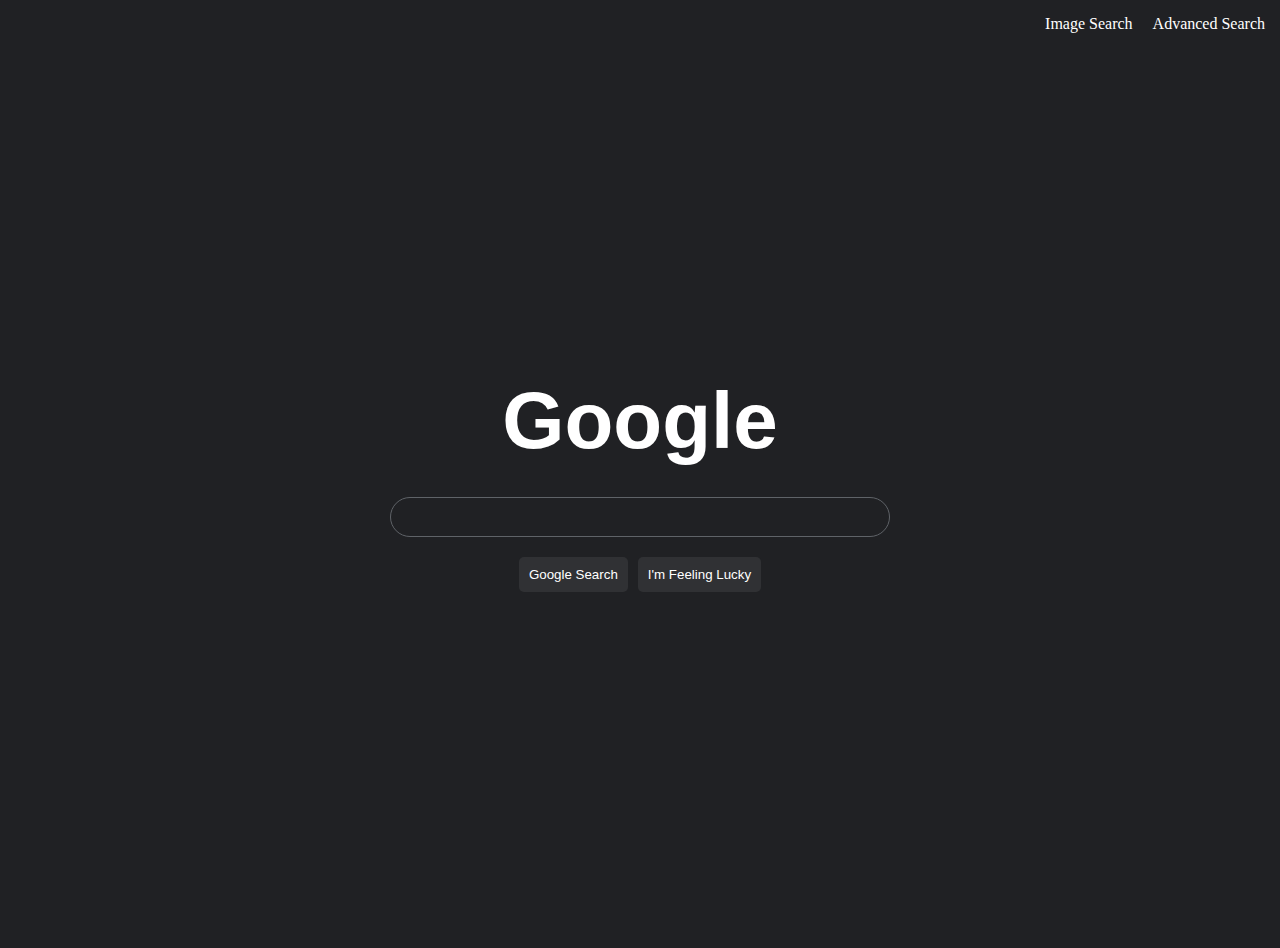
<file: index.html>
<!DOCTYPE html>
<html lang="en">
	<head>
		<meta charset="UTF-8" />
		<meta http-equiv="X-UA-Compatible" content="IE=edge" />
		<meta name="viewport" content="width=device-width, initial-scale=1.0" />
		<link rel="stylesheet" href="styles.css" />
		<title>Search</title>
	</head>
	<body>
		<div class="navbar">
			<div class="pagenav">
				<div class="pagelinks">
					<a href="imagesearch.html">Image Search</a>
					<a href="advancedsearch.html">Advanced Search</a>
				</div>
			</div>
		</div>
		<div class="page">
			<div class="pagecenter">
				<h1 class="logo">Google</h1>
				<div class="pagesearch">
					<form class="pageform" action="https://www.google.com/search">
						<input class="pagefield" type="text" name="q" autocomplete="off" />
						<div class="pagebuttons">
							<input class="pagesubmit" type="submit" value="Google Search" />
							<input
								class="pagelucky"
								type="submit"
								value="I'm Feeling Lucky"
								name="btnI"
							/>
						</div>
					</form>
				</div>
			</div>
		</div>
	</body>
</html>
</file>
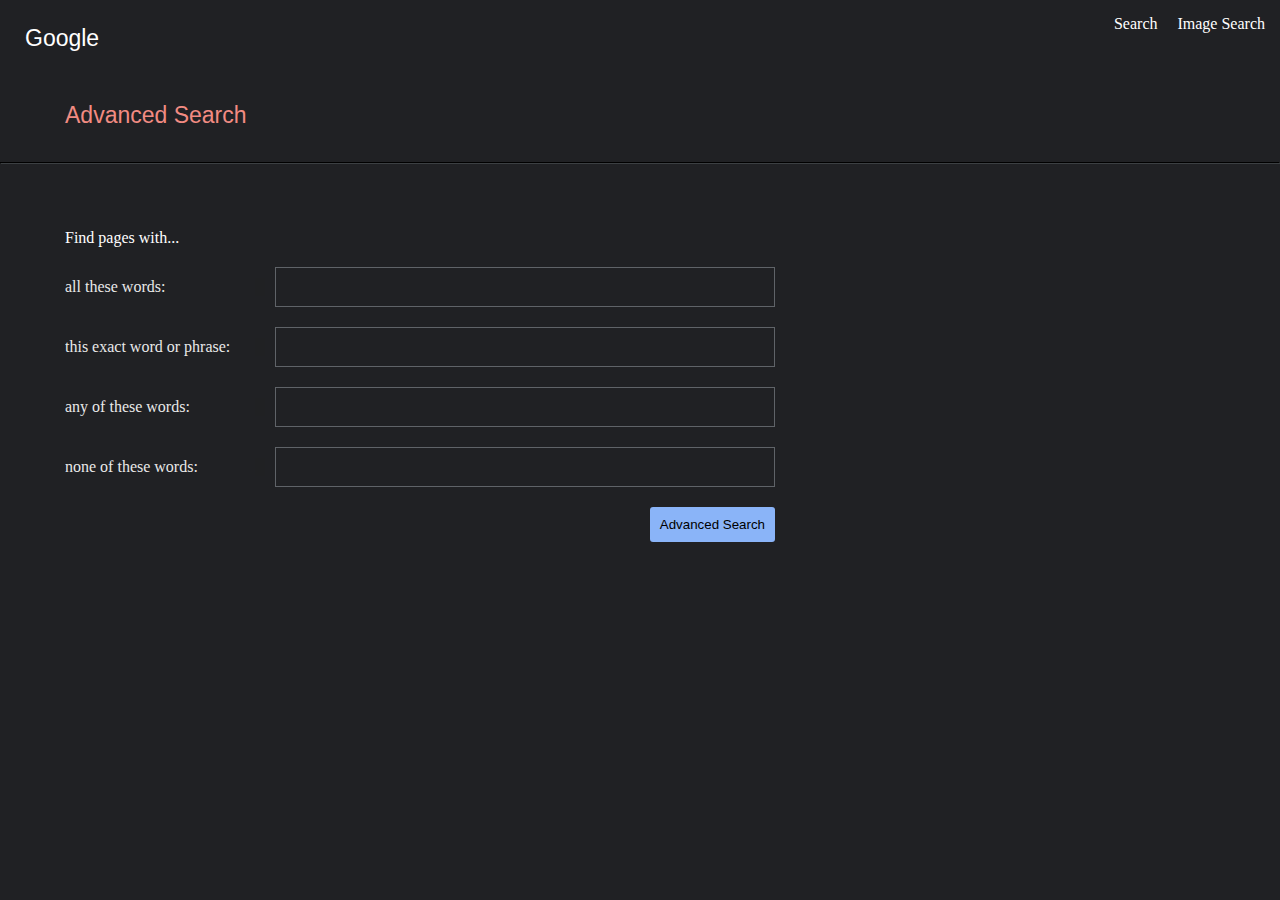
<file: advancedsearch.html>
<!DOCTYPE html>
<html lang="en">
	<head>
		<meta charset="UTF-8" />
		<meta http-equiv="X-UA-Compatible" content="IE=edge" />
		<meta name="viewport" content="width=device-width, initial-scale=1.0" />
		<link rel="stylesheet" href="style.css" />
		<title>Advanced Search</title>
	</head>
	<body>
		<div id="page">
			<div id="header">
				<div id="headerleft">
					<h1 id="headerlogo">Google</h1>
					<h1 id="headerlabel">Advanced Search</h1>
				</div>
				<div id="headerright">
					<a href="index.html">Search</a>
					<a href="imagesearch.html">Image Search</a>
				</div>
			</div>
			<br />
			<hr />
			<div id="searches">
				<p>Find pages with...</p>
				<form class="pageform" action="https://www.google.com/search">
					<div id="searchone">
						<p class="promptext">all these words:</p>
						<input
							class="pagefield"
							type="text"
							name="as_q"
							autocomplete="off"
						/>
					</div>
					<div id="searchtwo">
						<p class="promptext">this exact word or phrase:</p>
						<input
							class="pagefield"
							type="text"
							name="as_epq"
							autocomplete="off"
						/>
					</div>
					<div id="searchthree">
						<p class="promptext">any of these words:</p>
						<input
							class="pagefield"
							type="text"
							name="as_oq"
							autocomplete="off"
						/>
					</div>
					<div id="searchfour">
						<p class="promptext">none of these words:</p>
						<input
							class="pagefield"
							type="text"
							name="as_eq"
							autocomplete="off"
						/>
					</div>
					<input class="pagesubmit" type="submit" value="Advanced Search" />
				</form>
			</div>
		</div>
	</body>
</html>
</file>
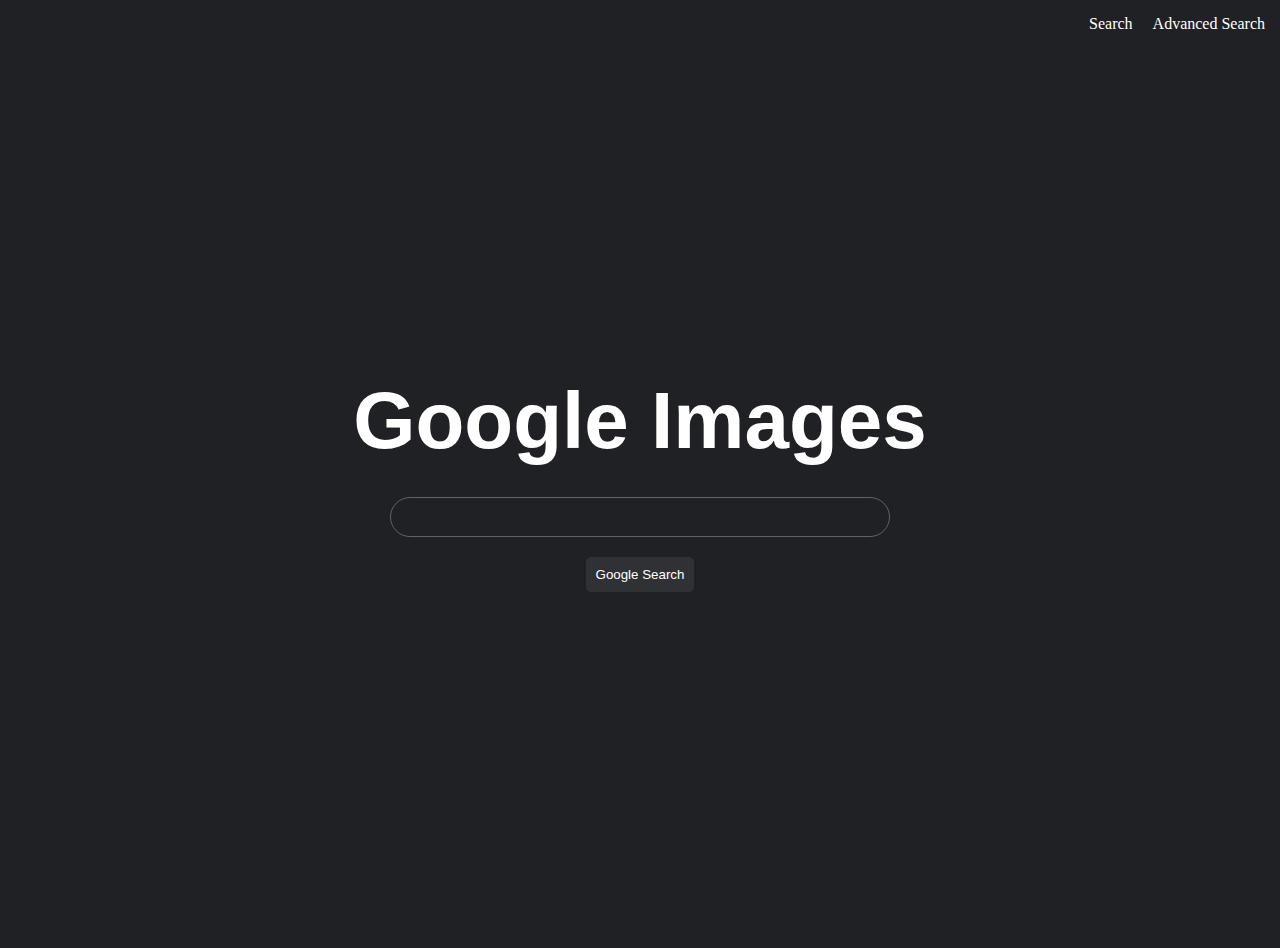
<file: images.html>
<!DOCTYPE html>
<html lang="en">
	<head>
		<meta charset="UTF-8" />
		<meta http-equiv="X-UA-Compatible" content="IE=edge" />
		<meta name="viewport" content="width=device-width, initial-scale=1.0" />
		<link rel="stylesheet" href="styles.css" />
		<title>Search</title>
        
	</head>
	<body>
		<div class="navbar">
			<div class="pagenav">
				<div class="pagelinks">
					<a href="index.html" target="_blank">Search</a>
					<a href="advancedsearch.html" target="_blank">Advanced Search</a>
				</div>
			</div>
		</div>
		<div class="page">
			<div class="pagecenter">
				<h1 class="logo">Google Images</h1>
				<div class="pagesearch">
					<form class="pageform" action="https://www.google.com/search">
						<input class="pagefield" type="text" name="q" autocomplete="off" />
						<div class="pagebuttons">
							<input class="pagesubmit" type="submit" value="Google Search" />
						</div>
						<input type="hidden" name="tbm" value="isch" />
					</form>
				</div>
			</div>
		</div>
	</body>
</html>
</file>
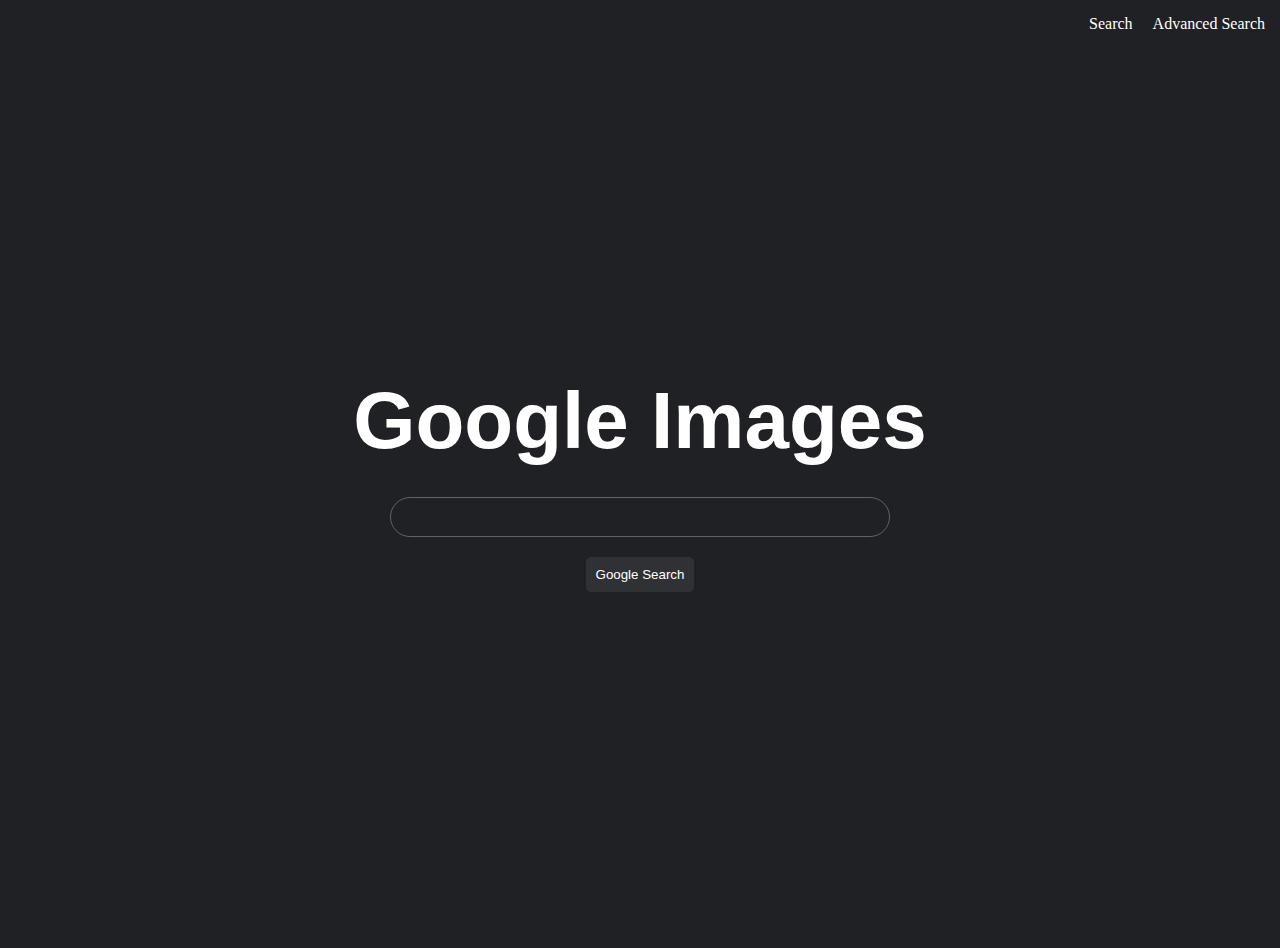
<file: imagesearch.html>
<!DOCTYPE html>
<html lang="en">
	<head>
		<meta charset="UTF-8" />
		<meta http-equiv="X-UA-Compatible" content="IE=edge" />
		<meta name="viewport" content="width=device-width, initial-scale=1.0" />
		<link rel="stylesheet" href="styles.css" />
		<title>Image Search</title>
	</head>
	<body>
		<div class="navbar">
			<div class="pagenav">
				<div class="pagelinks">
					<a href="index.html">Search</a>
					<a href="advancedsearch.html">Advanced Search</a>
				</div>
			</div>
		</div>
		<div class="page">
			<div class="pagecenter">
				<h1 class="logo">Google Images</h1>
				<div class="pagesearch">
					<form class="pageform" action="https://www.google.com/search">
						<input class="pagefield" type="text" name="q" autocomplete="off" />
						<div class="pagebuttons">
							<input class="pagesubmit" type="submit" value="Google Search" />
						</div>
						<input type="hidden" name="tbm" value="isch" />
					</form>
				</div>
			</div>
		</div>
	</body>
</html>
</file>
<file: styles.css>
* {
	background-color: #202124;
	margin: 0;
	padding: 0;
	box-sizing: border-box;
}

body {
	overflow: hidden;
	padding: 15px;
}

.logo {
	font-size: 80px;
	font-family: Arial, Helvetica, sans-serif;
	color: white;
	font-weight: 600;
}

.page {
	height: 100vh;
	display: flex;
	align-items: center;
	justify-content: center;
}

input {
	color: white;
}

.pagecenter {
	display: flex;
	flex-direction: column;
	justify-content: center;
	align-items: center;
	gap: 30px;
}

.pagefield {
	border: 1px solid #5f6368;
	border-radius: 30px;
	height: 40px;
	width: 500px;
	padding: 8px;
	font-size: 16px;
}

.pagefield:hover {
	border: none;
	background-color: #303134;
	box-shadow: 0 0 5px rgba(0, 0, 0, 0.4);
}

.pagefield:focus {
	border: none;
	outline: none;
	background-color: #303134;
}

.pagesubmit,
.pagelucky {
	background-color: #303134;
	border: none;
	padding: 10px;
	border-radius: 5px;
}

.pageform {
	display: flex;
	flex-direction: column;
	align-items: center;
	justify-content: center;
	gap: 20px;
}

.pagebuttons {
	display: flex;
	gap: 10px;
}

.pagesubmit:hover,
.pagelucky:hover {
	border: 1px solid #5f6368;
}

.navbar {
	display: flex;
	align-items: center;
	justify-content: end;
}

a {
	text-decoration: none;
	color: white;
}

.pagelinks {
	display: flex;
	gap: 20px;
}

.pagelinks a:hover {
	text-decoration: underline;
}
</file>
<file: style.css>
* {
	background-color: #202124;
	margin: 0;
	padding: 0;
	box-sizing: border-box;
}

body {
	overflow: hidden;
}

#headerleft {
	padding-left: 10px;
	padding-top: 10px;
	margin-right: auto;
}
#headerlogo {
	font-family: Arial, Helvetica, sans-serif;
	color: white;
	font-weight: 400;
}

#headerlabel {
	font-family: Arial, Helvetica, sans-serif;
	color: #f28b82;
	font-weight: 400;
	padding-top: 50px;
	padding-left: 40px;
}

#headerlogo,
#headerlabel {
	font-size: 23px;
}

hr {
	border-color: #3c4043;
	margin: 0;
}

#page {
	height: 100vh;
}

#header {
	display: flex;
	align-items: flex-start;
	padding: 15px;
}

a {
	text-decoration: none;
	color: white;
}

#headerright {
	display: flex;
	align-items: center;
	gap: 20px;
}

p {
	color: white;
}

#searches {
	padding: 65px;
	display: flex;
	flex-direction: column;
	gap: 20px;
	align-items: flex-start;
}

.promptext {
	font-weight: 100;
}

.pageform .pagefield {
	color: white;
	border: 1px solid #5f6368;
	height: 40px;
	width: 500px;
	padding: 8px;
	font-size: 16px;
}
.pageform .pagefield:focus {
	outline-color: #81a8e7;
	outline-style: solid;
	outline-width: 2px;
	outline-offset: -2px;
}

.pageform {
	display: flex;
	flex-direction: column;
	align-items: center;
	gap: 20px;
}

.pagesubmit {
	background-color: #8ab4f8;
	border-radius: 3px;
	padding: 10px;
	margin-left: auto;
	border: none;
}
.pagesubmit:hover {
	background-color: #aecbfa;
}

#headerright a:hover {
	text-decoration: underline;
}

#searchone,
#searchtwo,
#searchthree,
#searchfour {
	display: flex;
	align-items: center;
}

.promptext {
	font-weight: 100;
	margin-right: 10px;
	width: 200px;
	display: inline-block;
	opacity: 0.9;
}

.pagefield {
	color: white;
	border: 1px solid #5f6368;
	height: 40px;
	flex-grow: 1;
	padding: 8px;
	font-size: 16px;
}
</file>
